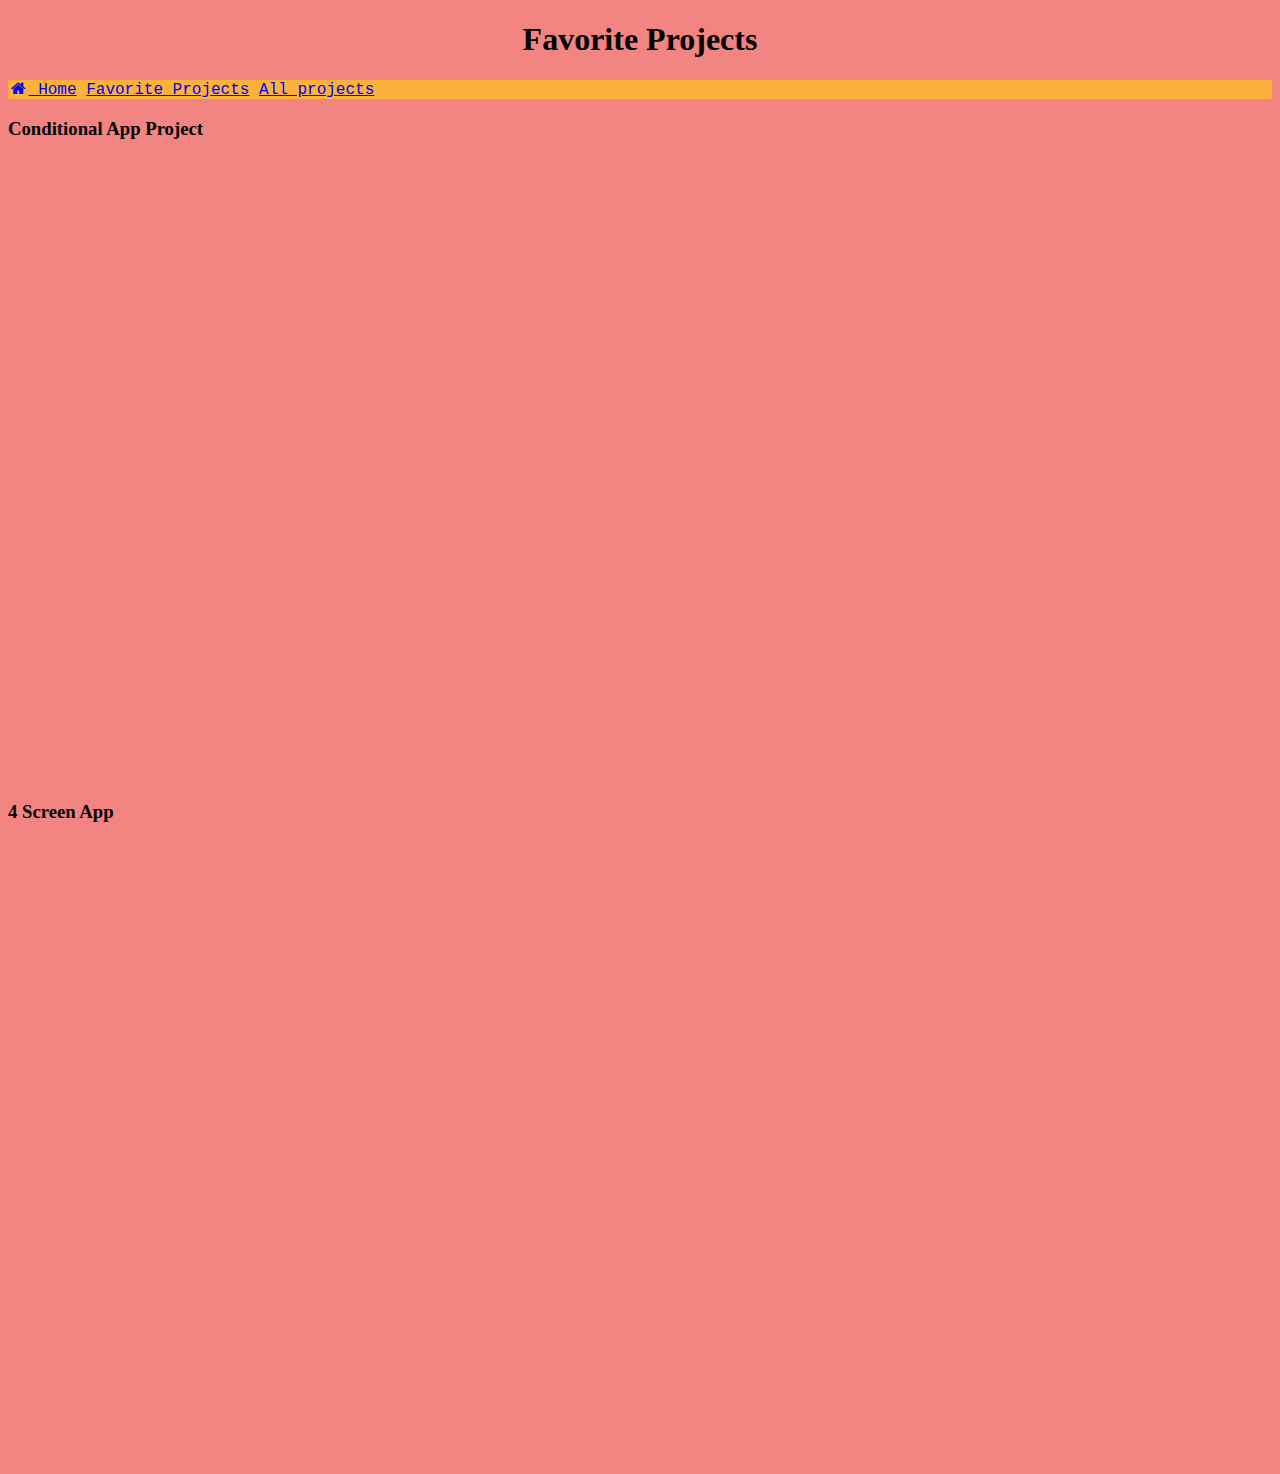
<file: COMP SCI/Code Project Pg2.html>
<!DOCTYPE html>
<html>
  <center><h1> Favorite Projects </h1></center>
  <link rel="stylesheet" href="https://cdnjs.cloudflare.com/ajax/libs/font-awesome/4.7.0/css/font-awesome.min.css">
  </html>
<ul>
  <div class="navbar">
  <a class="active" href="Code Project Home.html"><i class="fa fa-fw fa-home"></i> Home</a>
  <a href="Code Project Pg2.html"></i> Favorite Projects</a>
  <a href="Code Project Pg3.html"></i> All projects</a>
  
</ul>
<body>
  <h3> Conditional App Project</h3>
  <iframe width="370" height="620" style="border: 0px;" src="https://studio.code.org/projects/applab/k4r3lmXJSBMD_hgtHbWN78-oLKP5PlRe42RbwGualj0/embed"></iframe>
  <h3> 4 Screen App</h3>
  <iframe width="370" height="620" style="border: 0px;" src="https://studio.code.org/projects/applab/JH09Sxxv8ZRv0bD4G3upt0hxkMDGzPExQp-O8Enpvt0/embed"></iframe>

</html>

<style>

body{
  background-color:#F28482;
}
  
  ul{
  list-style-type: none;
  font-family:Monospace;
  width:100%;
  overflow:hidden;
  margin:2;
  padding:0;
  background-color:#fbb13c;
  font-size:16px;
}
</style>
</file>
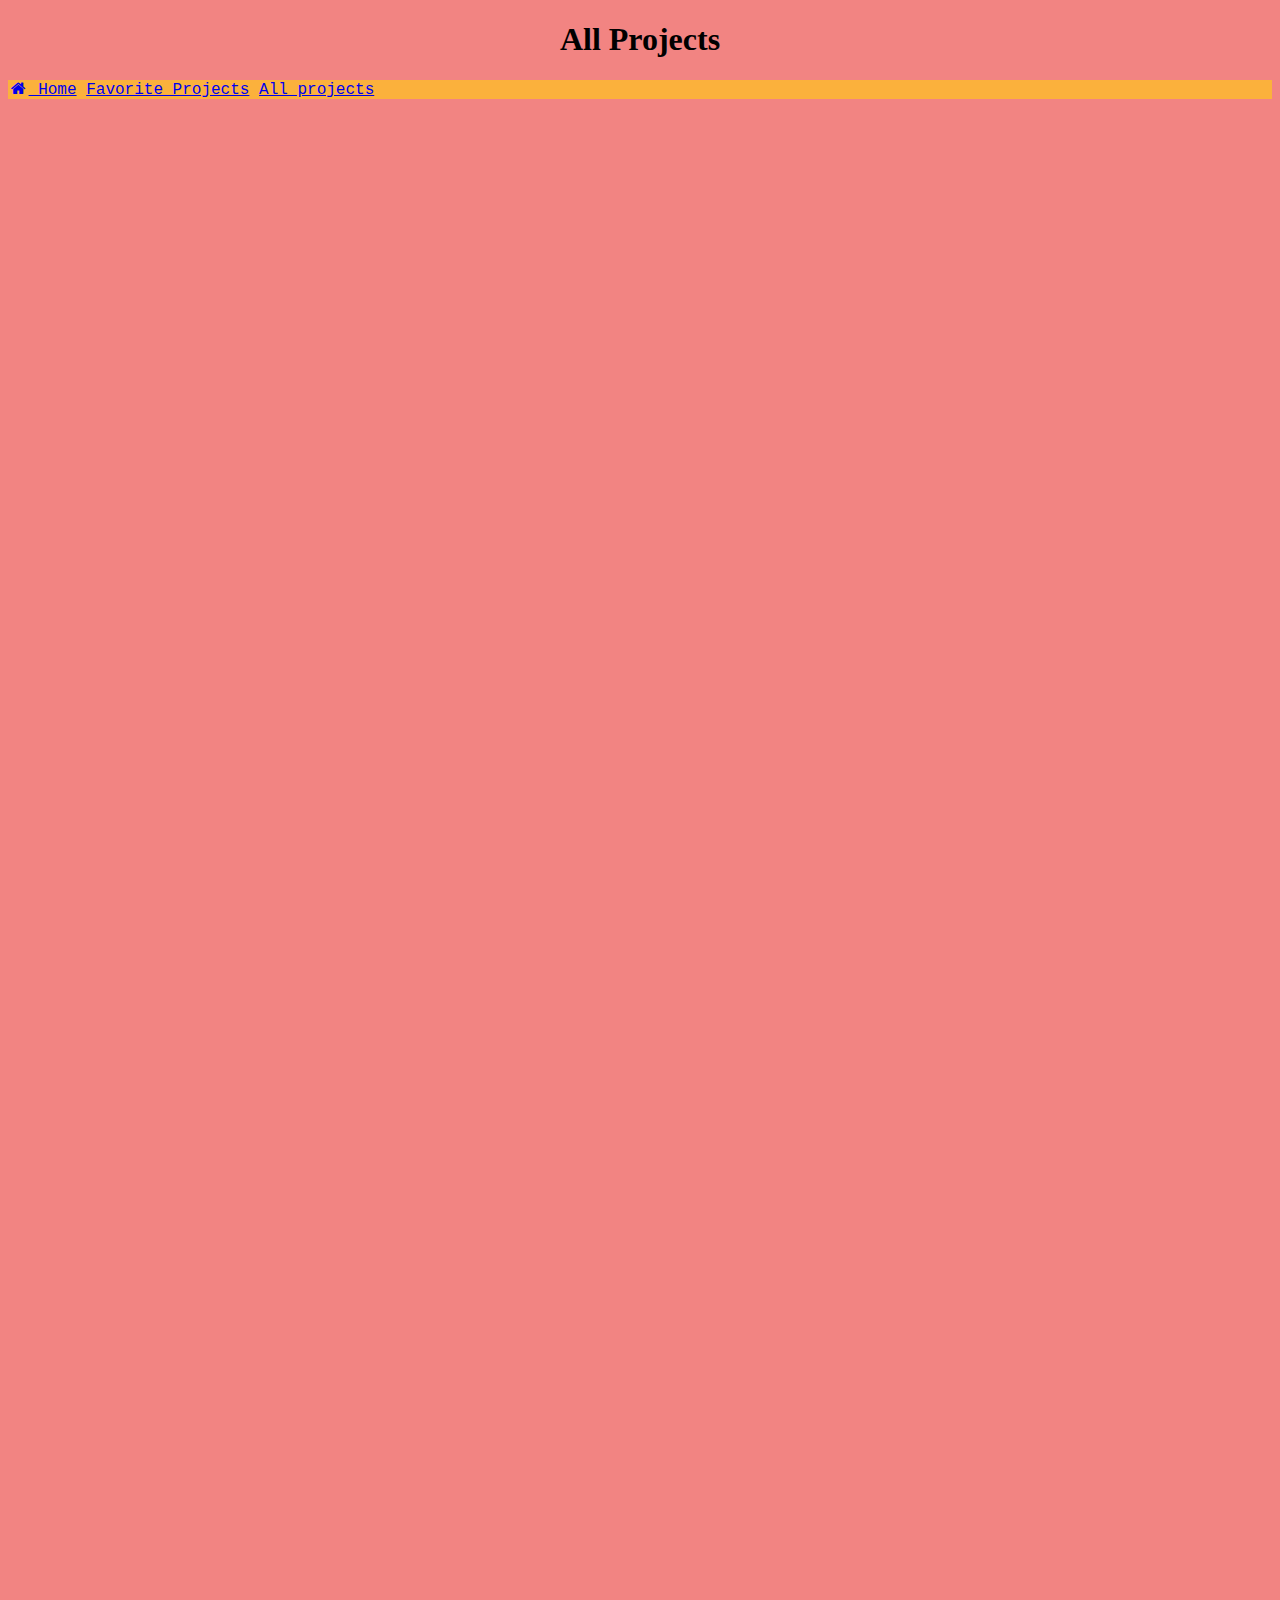
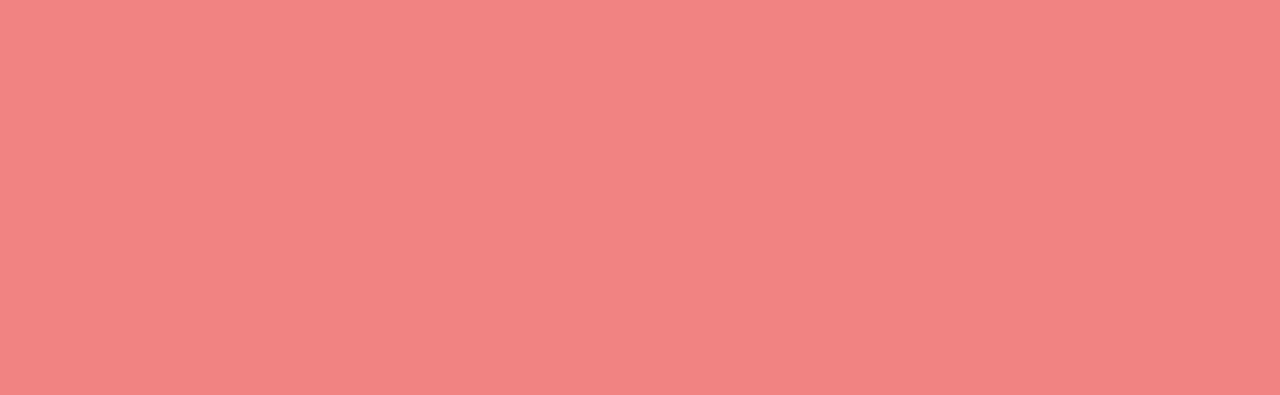
<file: COMP SCI/Code Project Pg3.html>
<!DOCTYPE html>
<html>
  <center><h1> All Projects </h1></center>
  <link rel="stylesheet" href="https://cdnjs.cloudflare.com/ajax/libs/font-awesome/4.7.0/css/font-awesome.min.css">
  </html>
<ul>
  <div class="navbar">
  <a class="active" href="Code Project Home.html"><i class="fa fa-fw fa-home"></i> Home</a>
  <a href="Code Project Pg2.html"></i> Favorite Projects</a>
  <a href="Code Project Pg3.html"></i> All projects</a>
  
</ul>
<body>
  
  
  <iframe width="370" height="620" style="border: 0px;" src="https://studio.code.org/projects/applab/k4r3lmXJSBMD_hgtHbWN78-oLKP5PlRe42RbwGualj0/embed"></iframe>
  <iframe width="370" height="620" style="border: 0px;" src="https://studio.code.org/projects/applab/JH09Sxxv8ZRv0bD4G3upt0hxkMDGzPExQp-O8Enpvt0/embed"></iframe>
  <iframe width="370" height="620" style="border: 0px;" src="https://studio.code.org/projects/applab/P9I70Mos4IM_z1c_7kqZWwBNxdsv7pESdpPtGHuGLN8/embed"></iframe>
  <iframe width="370" height="620" style="border: 0px;" src="https://studio.code.org/projects/applab/t85YPmxh6G1fnm6TwGNRYYLh8iyx3wYZtvnR90J_ObM/embed"></iframe>
  <center><iframe width="370" height="620" style="border: 0px;" src="https://studio.code.org/projects/applab/xVrR05HTYYRuixCTT3Kv7euOSLDvcNGdp50ks3Vk13A/embed"></iframe></center>
</body>
</html>

<style>

body{
  background-color:#F28482;
}
  
  ul{
  list-style-type: none;
  font-family:Monospace;
  width:100%;
  overflow:hidden;
  margin:2;
  padding:0;
  background-color:#fbb13c;
  font-size:16px;
}


</style>
</file>
